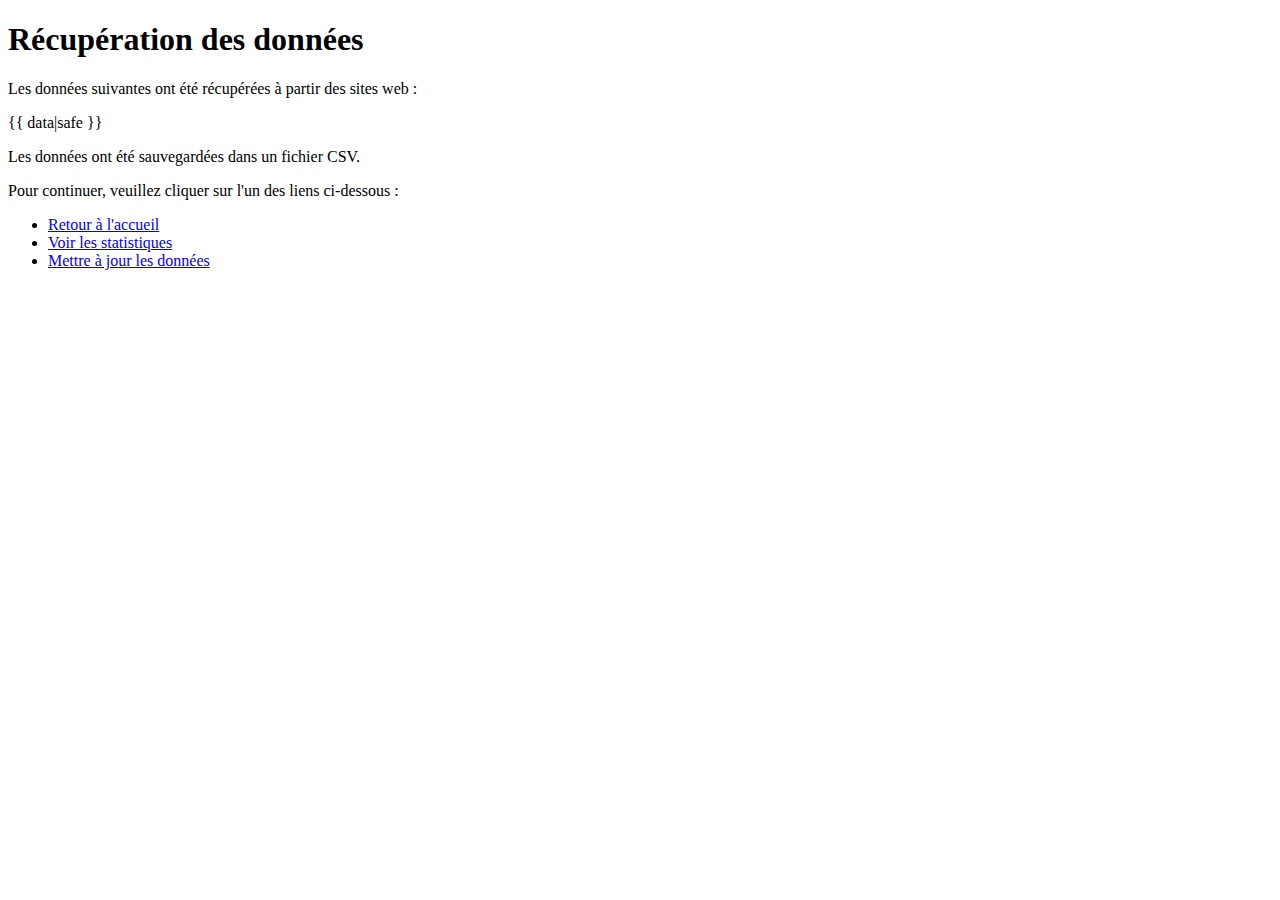
<file: static/templates/data.html>
<!DOCTYPE html>
<html>
<head>
	<title>Récupération des données</title>
</head>
<body>
	<h1>Récupération des données</h1>
	<p>Les données suivantes ont été récupérées à partir des sites web :</p>
	{{ data|safe }}
	<p>Les données ont été sauvegardées dans un fichier CSV.</p>
	<p>Pour continuer, veuillez cliquer sur l'un des liens ci-dessous :</p>
	<ul>
		<li><a href="/">Retour à l'accueil</a></li>
		<li><a href="/stats">Voir les statistiques</a></li>
		<li><a href="/update">Mettre à jour les données</a></li>
	</ul>
</body>
</html>
</file>
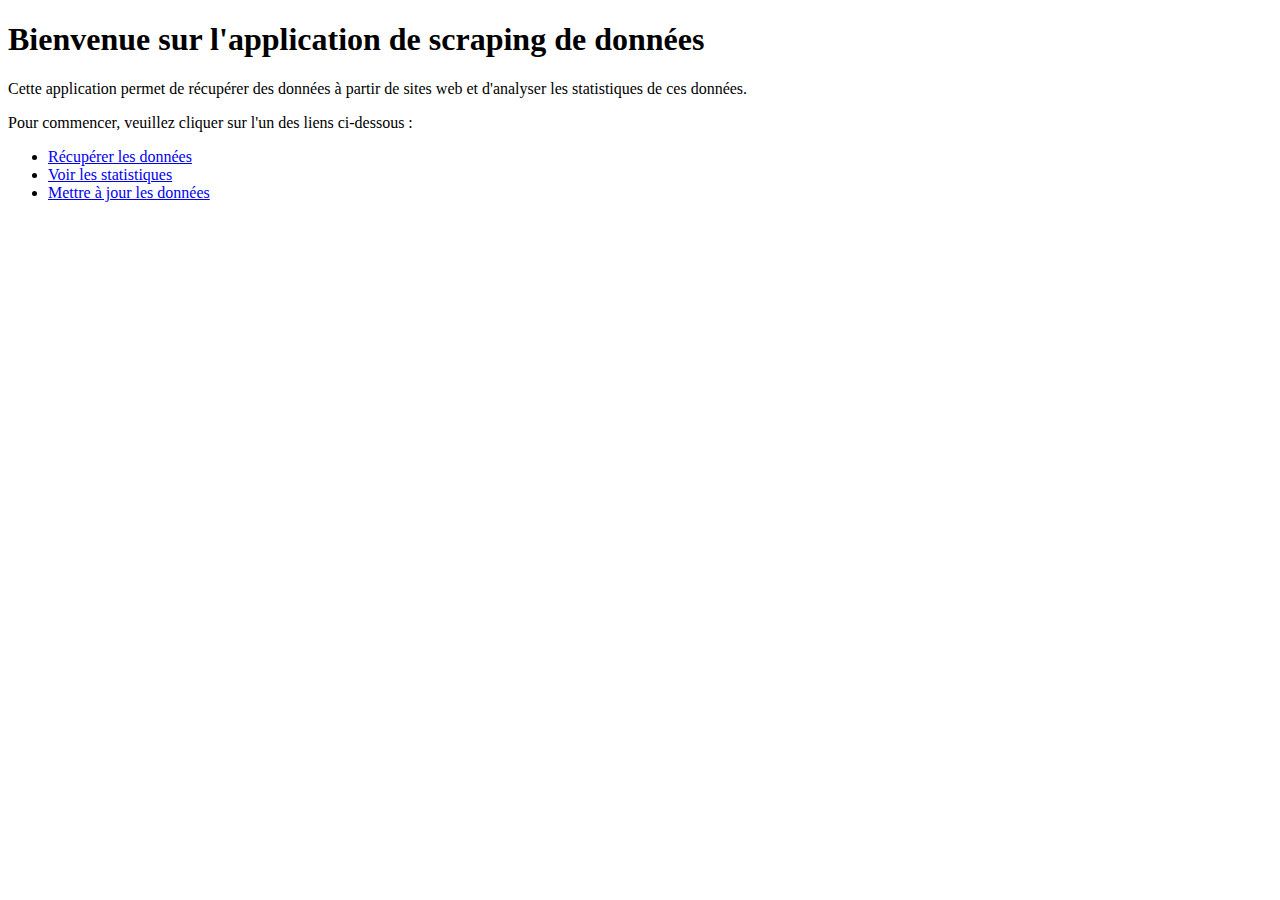
<file: static/templates/home.html>
<!DOCTYPE html>
<html>
<head>
	<title>Accueil</title>
</head>
<body>
	<h1>Bienvenue sur l'application de scraping de données</h1>
	<p>Cette application permet de récupérer des données à partir de sites web et d'analyser les statistiques de ces données.</p>
	<p>Pour commencer, veuillez cliquer sur l'un des liens ci-dessous :</p>
	<ul>
		<li><a href="/data">Récupérer les données</a></li>
		<li><a href="/stats">Voir les statistiques</a></li>
		<li><a href="/update">Mettre à jour les données</a></li>
	</ul>
</body>
</html>
</file>
